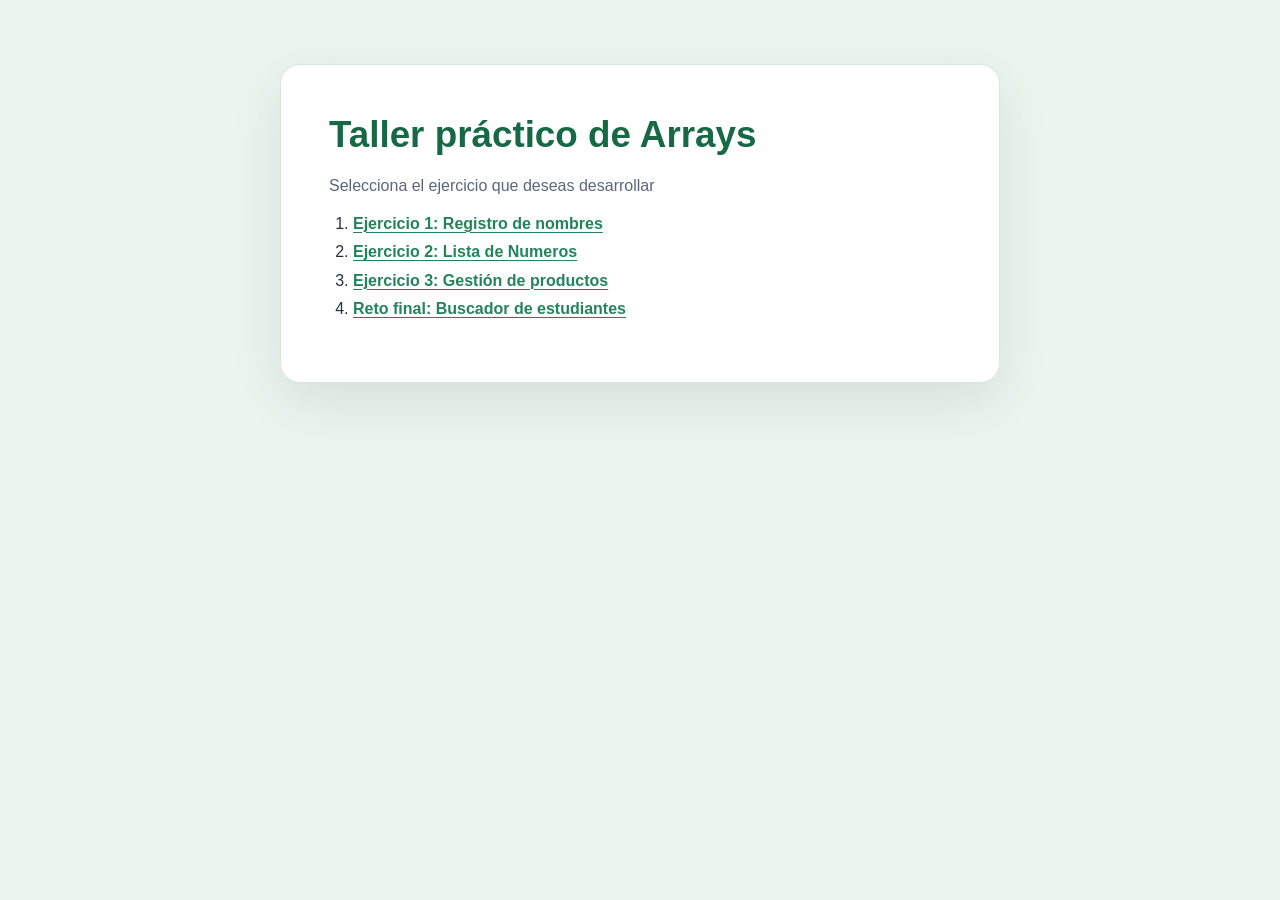
<file: index.html>
<!DOCTYPE html>
<html lang="es">
<head>
    <meta charset="UTF-8">
    <meta name="viewport" content="width=device-width, initial-scale=1.0">
    <title>Taller practico de Arrays</title>
    <link rel="stylesheet" href="styles.css">
</head>
<body>
    <h1>Taller práctico de Arrays</h1>
    <p>Selecciona el ejercicio que deseas desarrollar</p>
    <ol>
        <li><a href="ejercicio1.html">Ejercicio 1: Registro de nombres</a></li>
        <li><a href="ejercicio2.html">Ejercicio 2: Lista de Numeros</a></li>
        <li><a href="ejercicio3.html">Ejercicio 3: Gestión de productos</a></li>
        <li><a href="ejercicio4.html">Reto final: Buscador de estudiantes</a></li>
    </ol>
</body>
</html>
</file>
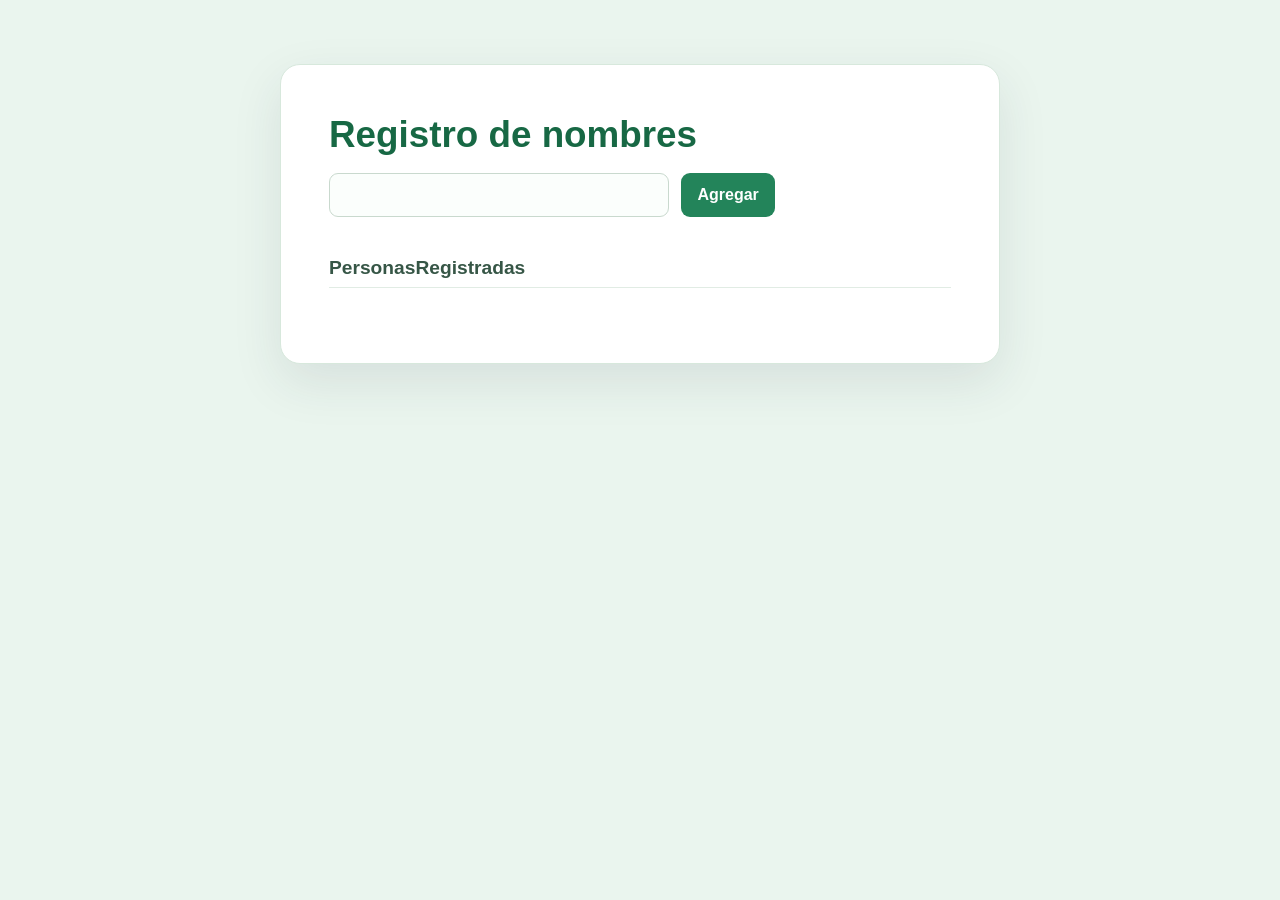
<file: ejercicio1.html>
<!DOCTYPE html>
<html lang="es">
<head>
    <meta charset="UTF-8">
    <meta name="viewport" content="width=device-width, initial-scale=1.0">
    <title>Registro de Nombres</title>
    <link rel="stylesheet" href="styles.css">
</head>
<body>
    <h1>Registro de nombres</h1>
    <input type="text" id="nombre">
    <button type="button" onclick="agregarNombre()">Agregar</button>

    <h2>PersonasRegistradas</h2>
    <ul id="lista"></ul>
    <p id="cantidad"></p>

    <script src="js/ejercicio1.js"></script>
</body>
</html>
</file>
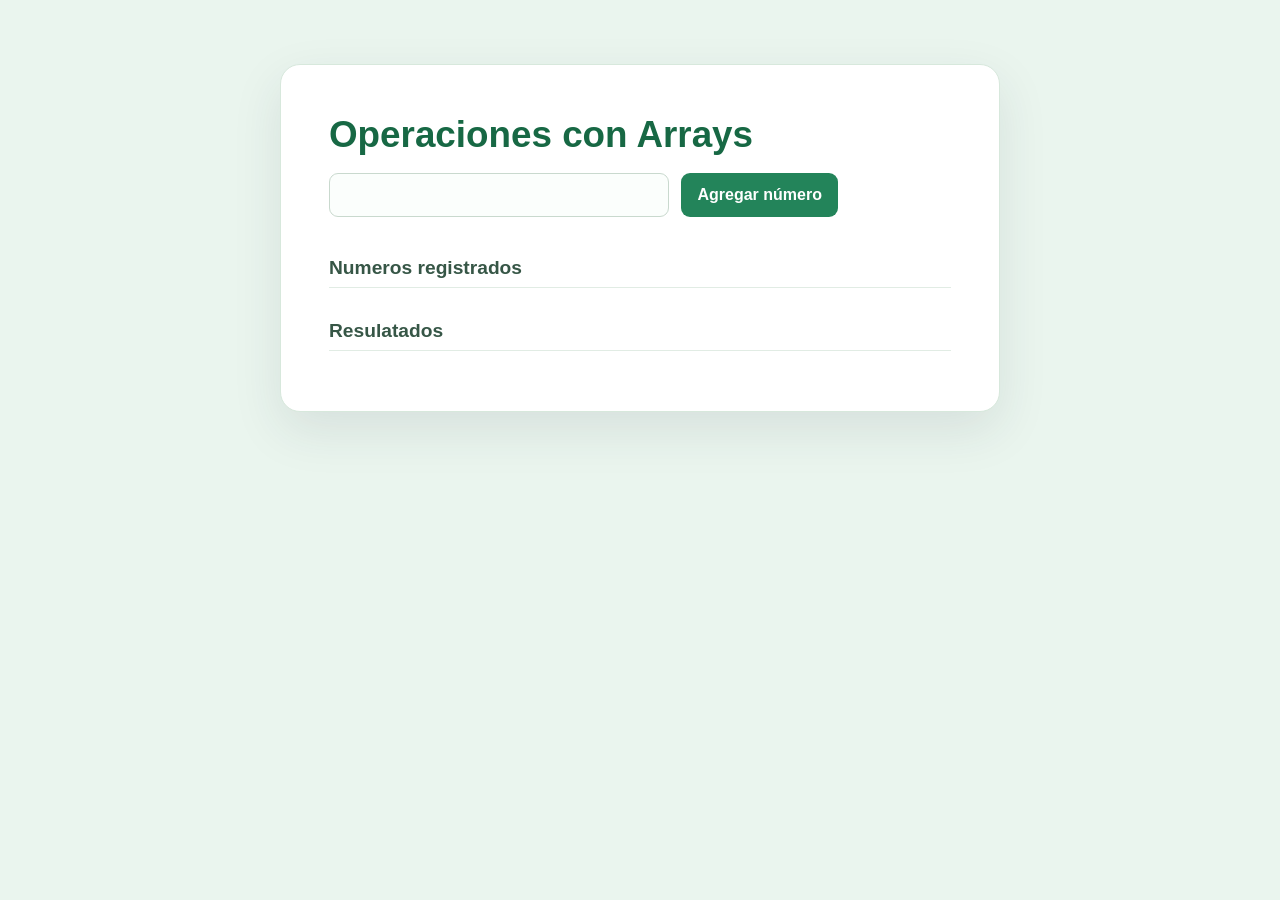
<file: ejercicio2.html>
<!DOCTYPE html>
<html lang="es">
<head>
    <meta charset="UTF-8">
    <meta name="viewport" content="width=device-width, initial-scale=1.0">
    <title>Operaciones con Números</title>
    <link rel="stylesheet" href="styles.css">
</head>
<body>
    <h1>Operaciones con Arrays</h1>
    <input type="number" id="numero">
    <button type="button" onclick="agregarNúmeros()">Agregar número</button>

    <h2>Numeros registrados</h2>
    <ul id="lista"></ul>

    <h2>Resulatados</h2>
    <p id="suma"></p>
    <p id="promedio"></p>
    <p id="mayor"></p>
    <p id="menor"></p>

    <script src="js/ejercicio2.js"></script>
</body>
</html>
</file>
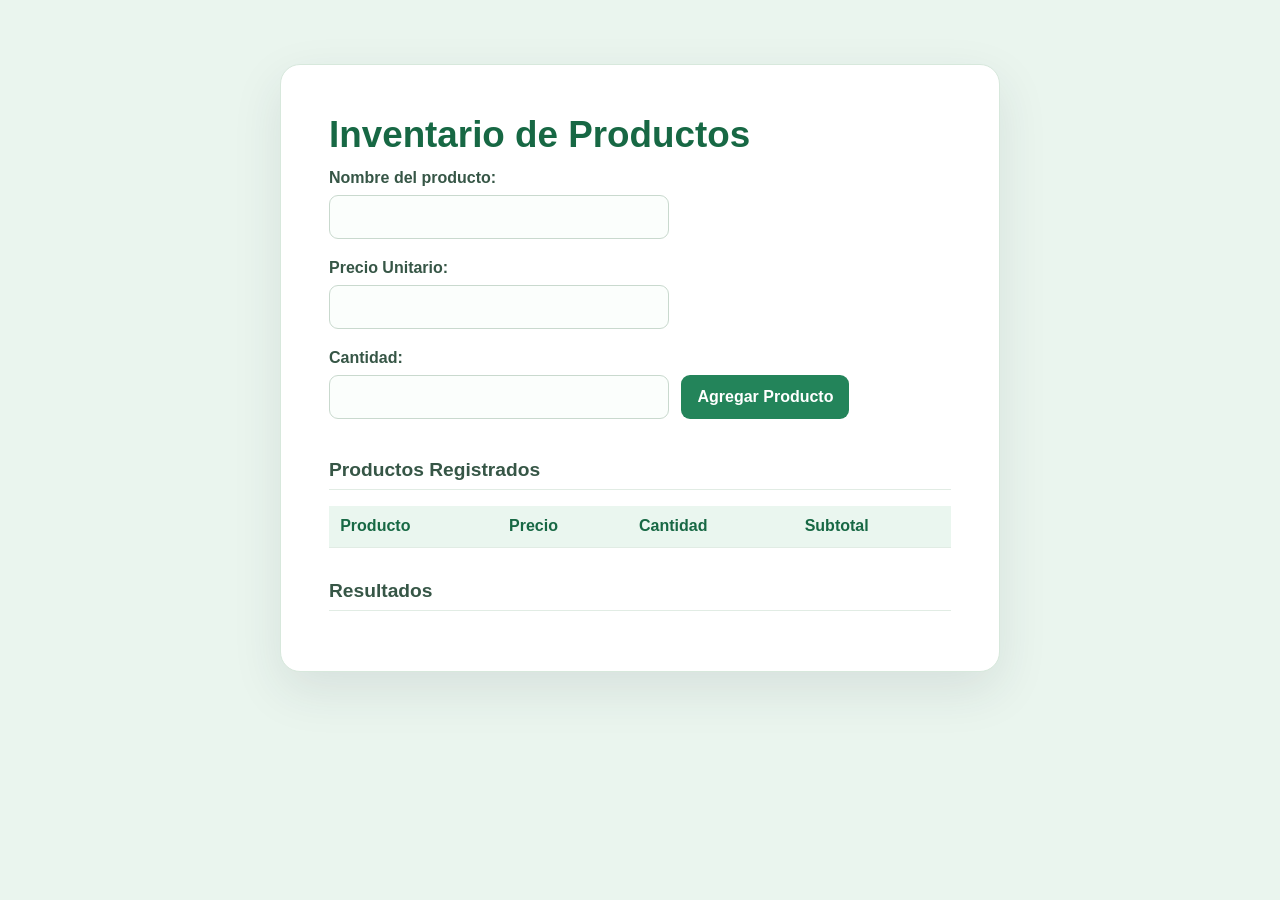
<file: ejercicio3.html>
<!DOCTYPE html>
<html lang="es">
<head>
    <meta charset="UTF-8">
    <meta name="viewport" content="width=device-width, initial-scale=1.0">
    <title>Inventario de productos</title>
    <link rel="stylesheet" href="styles.css">
</head>
<body>
    <h1>Inventario de Productos</h1>

    <form action="" id="formulario">
        <label for="producto">Nombre del producto:</label>
        <input type="text" id="producto" required>

        <label for="precio">Precio Unitario:</label>
        <input type="number" id="precio" min="0.01" step="0.01" required>

        <label for="cantidad">Cantidad:</label>
        <input type="number" id="cantidad" min="1" step="1" required>
        
        <button type="button" id="btnAgregar" onclick="agregarProducto()">Agregar Producto</button>
    </form>

    <h2>Productos Registrados</h2>

    <table>
        <thead>
            <tr>
                <th>Producto</th>
                <th>Precio</th>
                <th>Cantidad</th>
                <th>Subtotal</th>

            </tr>
        </thead>
        <tbody id="tabla">
        </tbody>
    </table>
    <h2>Resultados</h2>
    <p id="total"></p>


    <script src="js/ejercicio3.js"></script>

</body>
</html>
</file>
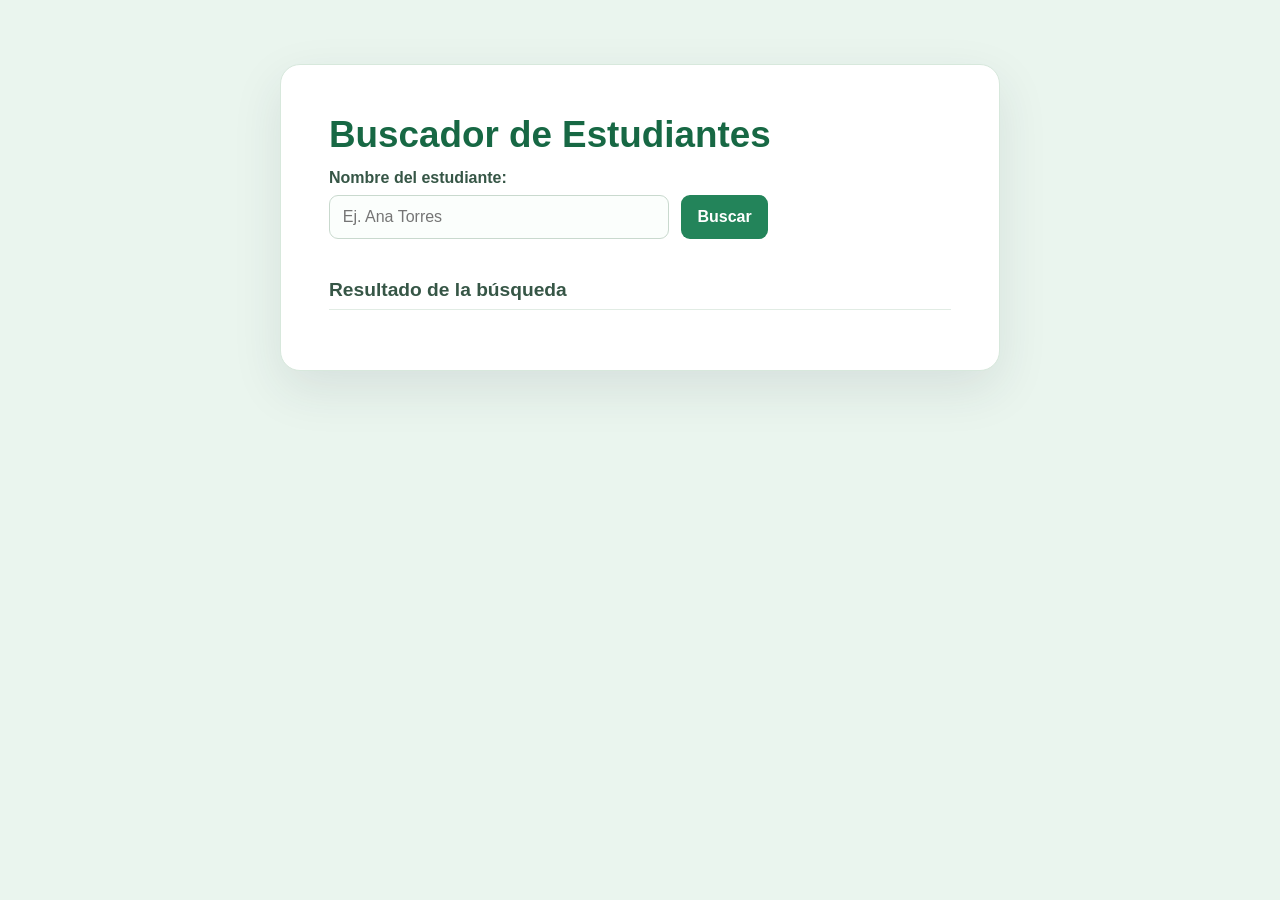
<file: ejercicio4.html>
<!DOCTYPE html>
<html lang="es">
<head>
    <meta charset="UTF-8">
    <meta name="viewport" content="width=device-width, initial-scale=1.0">
    <title>Buscador de Estudiantes</title>
    <link rel="stylesheet" href="styles.css">
</head>
<body>
    <h1>Buscador de Estudiantes</h1>

    <div>
        <label for="nombreBusqueda">Nombre del estudiante:</label>
        <input type="text" id="nombreBusqueda" placeholder="Ej. Ana Torres">
        <button type="button" onclick="buscarEstudiante()">Buscar</button>
    </div>

    <h2>Resultado de la búsqueda</h2>
    <div id="resultado"></div>

    <!-- Conexión con el archivo JavaScript -->
    <script src="js/ejercicio4.js"></script>
</body>
</html>
</file>
<file: styles.css>
:root {
    color-scheme: light;
    --green: #23845a;
    --green-dark: #176844;
    --green-soft: #eaf6ef;
    --green-focus: #70bd91;
    font-family: "Segoe UI", Arial, sans-serif;
    color: #233044;
    background: #eaf5ee;
    font-synthesis: none;
    text-rendering: optimizeLegibility;
}

* {
    box-sizing: border-box;
}

body {
    width: min(100% - 2rem, 720px);
    min-height: 300px;
    margin: clamp(1rem, 8vh, 4rem) auto;
    padding: clamp(1.5rem, 5vw, 3rem);
    border: 1px solid #d7e8dc;
    border-radius: 20px;
    background: #fff;
    box-shadow: 0 18px 50px rgb(35 48 68 / 10%);
}

h1 {
    margin: 0 0 0.75rem;
    color: var(--green-dark);
    font-size: clamp(1.7rem, 5vw, 2.3rem);
    line-height: 1.2;
}

h2 {
    margin: 2rem 0 0.75rem;
    padding-bottom: 0.5rem;
    border-bottom: 1px solid #e1ece4;
    color: #365646;
    font-size: 1.2rem;
}

p {
    color: #59677b;
    line-height: 1.6;
}

ol,
ul {
    padding-left: 1.5rem;
}

ol li,
ul li {
    margin: 0.65rem 0;
}

a {
    color: var(--green);
    font-weight: 600;
    text-decoration-thickness: 1px;
    text-underline-offset: 3px;
}

a:hover {
    color: var(--green-dark);
}

input {
    width: min(100%, 340px);
    min-height: 44px;
    margin: 0.25rem 0.5rem 0.5rem 0;
    padding: 0.65rem 0.8rem;
    border: 1px solid #c9d9ce;
    border-radius: 9px;
    background: #fbfefc;
    color: inherit;
    font: inherit;
}

input:focus {
    border-color: var(--green);
    outline: 3px solid rgb(35 132 90 / 18%);
}

button {
    min-height: 44px;
    padding: 0.65rem 1rem;
    border: 0;
    border-radius: 9px;
    background: var(--green);
    color: #fff;
    font: inherit;
    font-weight: 600;
    cursor: pointer;
    transition: background-color 150ms ease, transform 150ms ease;
}

button:hover {
    background: var(--green-dark);
}

button:active {
    transform: translateY(1px);
}

button:focus-visible,
a:focus-visible {
    outline: 3px solid var(--green-focus);
    outline-offset: 3px;
}

ul li {
    padding: 0.65rem 0.75rem;
    border-radius: 8px;
    background: var(--green-soft);
}

label {
    display: block;
    margin: 0.75rem 0 0.25rem;
    color: #365646;
    font-weight: 600;
}

table {
    width: 100%;
    border-collapse: collapse;
    margin: 1rem 0;
}

th,
td {
    padding: 0.7rem;
    border-bottom: 1px solid #e1ece4;
    text-align: left;
}

th {
    background: var(--green-soft);
    color: var(--green-dark);
}

p:empty {
    display: none;
}

@media (max-width: 480px) {
    body {
        width: min(100% - 1rem, 720px);
        margin: 0.5rem auto;
        padding: 1.25rem;
        border-radius: 14px;
    }

    input,
    button {
        width: 100%;
    }
}

@media (prefers-reduced-motion: reduce) {
    *,
    *::before,
    *::after {
        scroll-behavior: auto !important;
        transition-duration: 0.01ms !important;
    }
}
</file>
